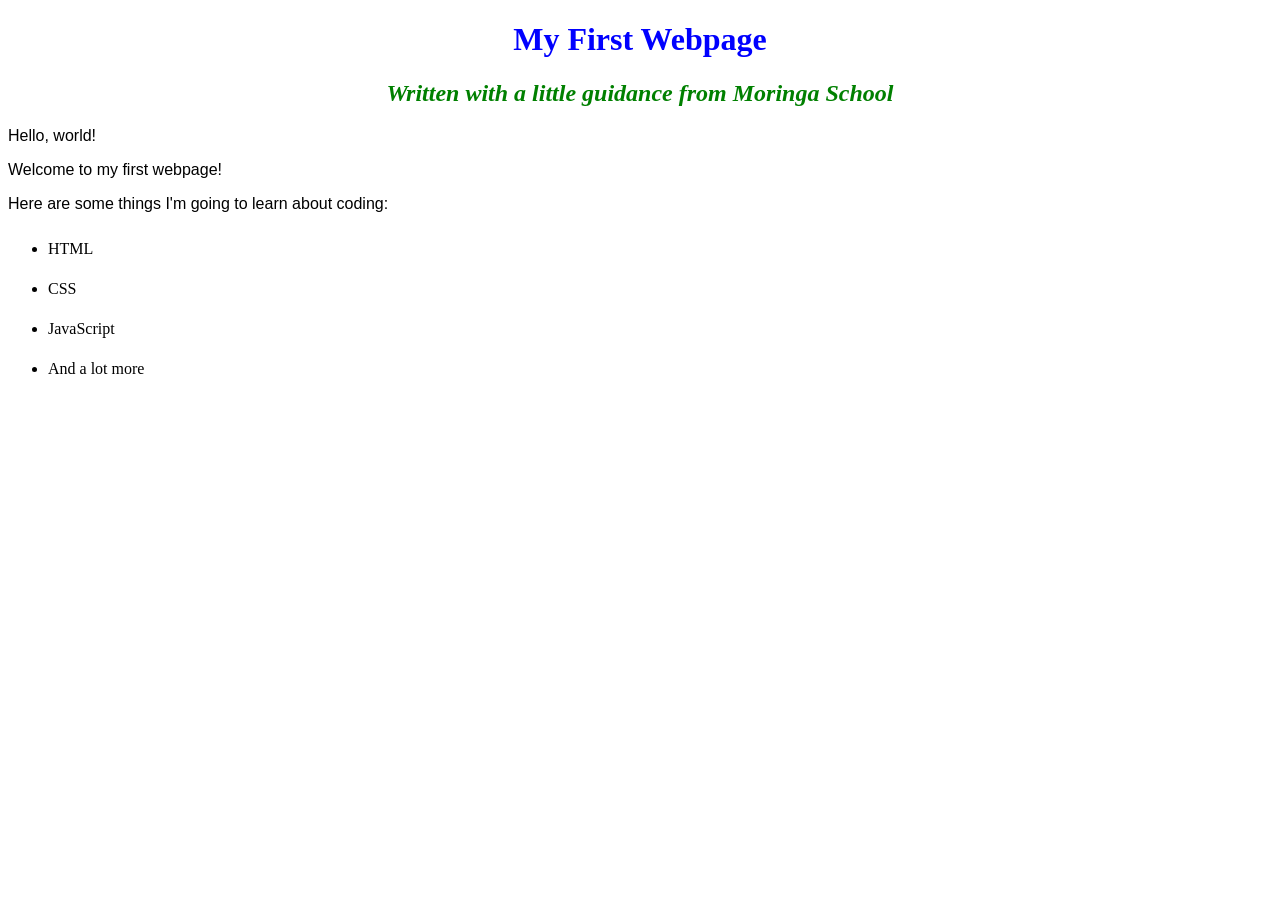
<file: index.html>
<!DOCTYPE html>
<html>
  <head>
    <title>My first webpage!</title>
    <link href="css/styles.css" rel="stylesheet" type="text/css">
  </head>
  <body>
    <h1>My First Webpage</h1>
    <h2>Written with a little guidance from Moringa School</h2>

    <p>Hello, world!</p>
    <p>Welcome to my first webpage!</p>
    <p>Here are some things I'm going to learn about coding:</P>
    <ul>
      <li>HTML</li>
      <li>CSS</li>
      <li>JavaScript</li>
      <li>And a lot more</li>
    </ul>
  </body>
</html>
</file>
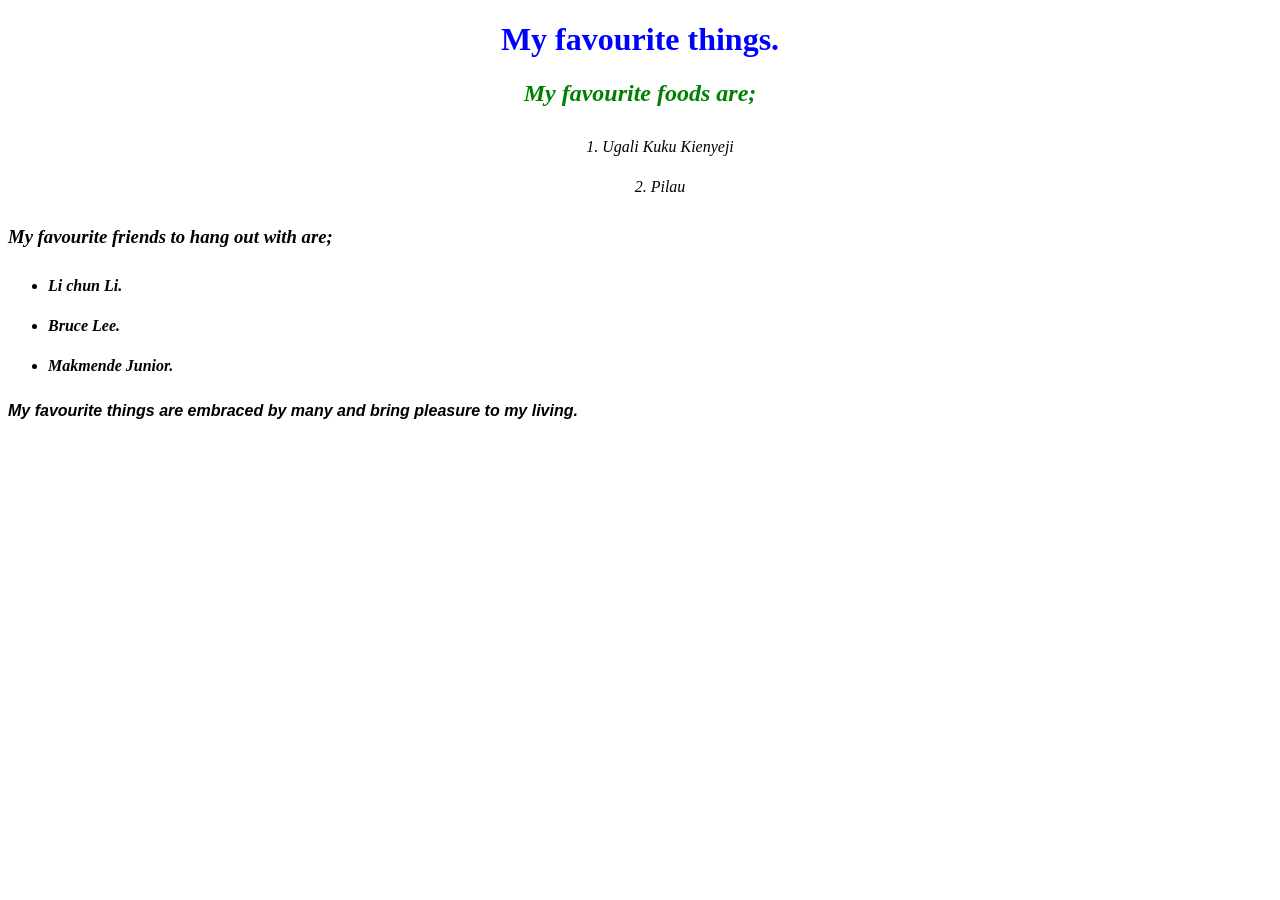
<file: my-favourite-things.html>
<!DOCTYPE html>
<html>
  <head>
    <title>My favourite things!</title>
    <link href="css/styles.css" rel="stylesheet" type="text/css">
  </head>
  <body>
      <h1>My favourite things.</h1>
      <h2>My favourite foods are;<em></h2>
        <ol>
          <li>Ugali Kuku Kienyeji</li>
          <li>Pilau</li>
        </ol>
      <h3>My favourite friends to hang out with are;<strong></h3>
        <UL>
          <li>Li chun Li.</li>
          <li>Bruce Lee.</li>
          <li>Makmende Junior.</li>
        </ul>
      <p>My favourite things are embraced by many and bring pleasure to my living.</p>
  </body>
</html>
</file>
<file: css/styles.css>
h1 {
  color: blue;
  text-align: center;
}
h2 {
  color: green;
  font-style: italic;
  text-align: center;
}
p {
  font-family: sans-serif;
}
ul {
  list-style-position: outside;
  line-height: 40px;
  text-align: left;
}
ol {
  list-style-position: inside;
  text-align: center;
  line-height: 40px;
}
</file>
